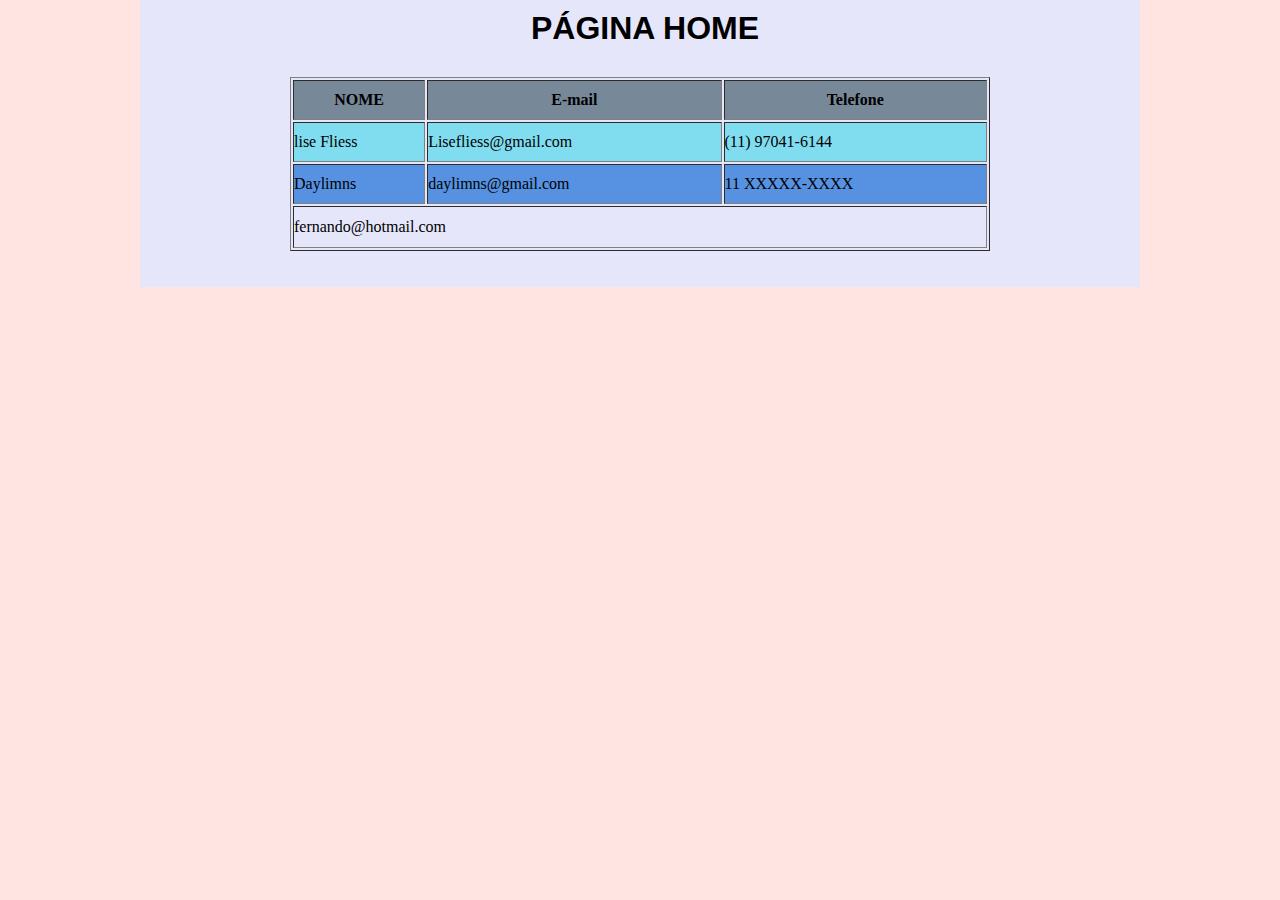
<file: index.html>
<!DOCTYPE html>
<html lang="en">
<head>
    <meta charset="UTF-8">
    <meta name="viewport" content="width=, initial-scale=1.0">
    <title>Página Home</title>
    <link rel="stylesheet" href="style.css">
</head>
<body>

    <div class="container">
      <h1>PÁGINA HOME</h1>
    

    <div class="containerTable">
        <table border="1">
            <tr height="40" class="trBackgroundTitle">
                <th>NOME</th>
                <th>E-mail</th>
                <th>Telefone</th>
            </tr>

            <tr height="40" class="trBackgroundPrime">
                <td>lise Fliess</td>
                <td>Lisefliess@gmail.com</td>
                <td>(11) 97041-6144</td>
            </tr>

            <tr height="40" class="trBackgroundPrime2">
                <td>Daylimns</td>
                <td>daylimns@gmail.com</td>
                <td>11 XXXXX-XXXX</td>
            </tr>

            <tr>
                <td height="40" colspan="3" >fernando@hotmail.com</td>
            </tr>

           

        </table>
        <br><br>
    </div>

</div>







</body>
</html>
</file>
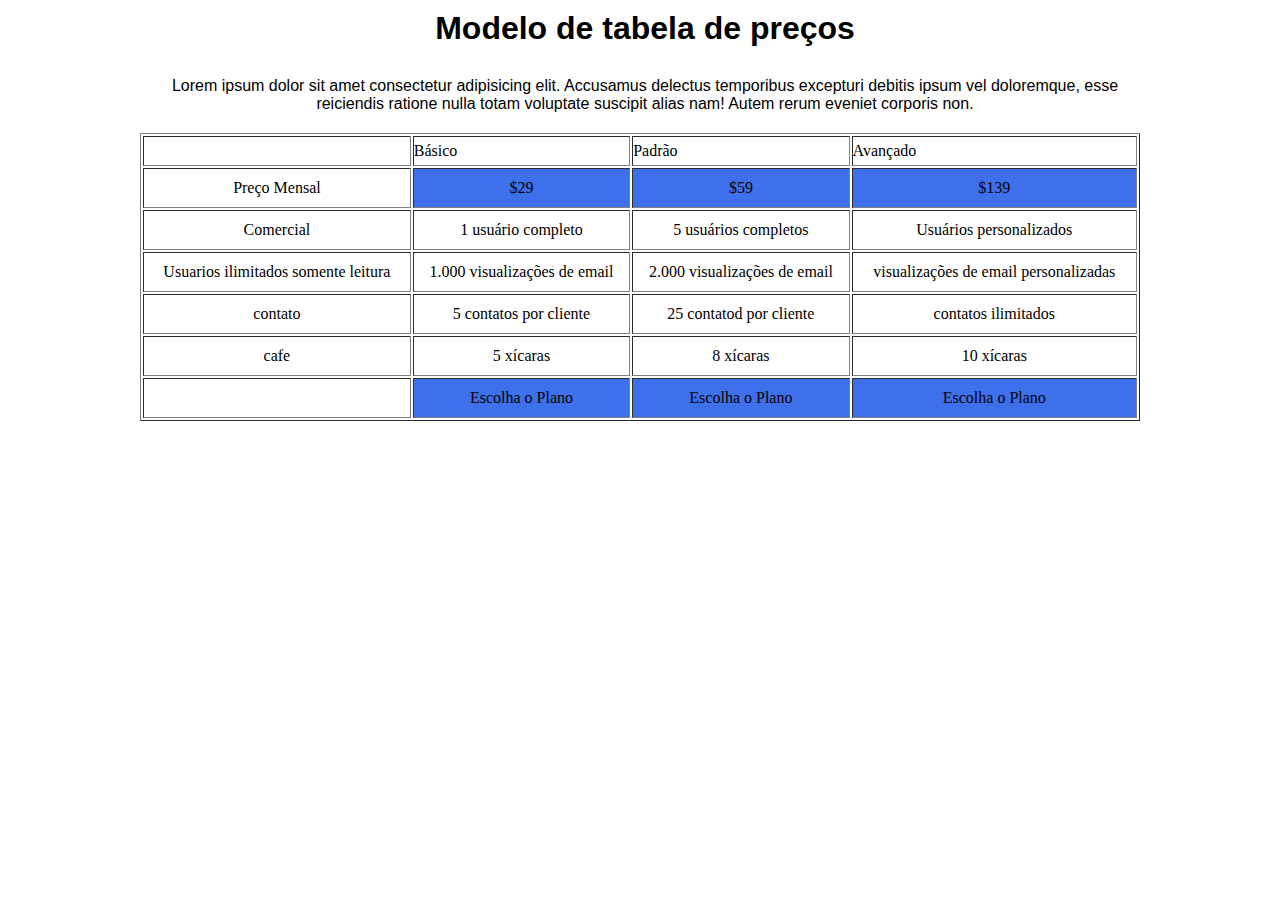
<file: table.html>
<!DOCTYPE html>
<html lang="en">

<head>
    <meta charset="UTF-8">
    <meta name="viewport" content="width=device-width, initial-scale=1.0">
    <title>Document</title>
    <link rel="stylesheet" href="table.css">
</head>

<body>
    <div class="container">
    <h1>Modelo de tabela de preços</h1>
    <p>Lorem ipsum dolor sit amet consectetur adipisicing elit. Accusamus delectus temporibus excepturi debitis ipsum
        vel doloremque, esse reiciendis ratione nulla totam voluptate suscipit alias nam! Autem rerum eveniet corporis
        non.</p>


        <div class="containerTable">
            <table border="1">

                
                <tr height="30" class="tdInformacoes">
                    <td> </td>
                    <td>Básico</td>
                    <td>Padrão</td>
                    <td>Avançado</td>
                    
                    
               </tr>

                <tr height="40" class="tdPrecoMensal">
                    <td >Preço Mensal</td>
                    <td class="preco1">$29</td>
                    <td class="preco2" >$59</td>
                    <td class="preco3">$139</td>
                    
                    
               </tr>

               <tr height="40"  class="tdComercial">
               <td>Comercial</td>
               <td>1 usuário completo</td>
               <td>5 usuários completos</td>
               <td>Usuários personalizados</td>
              
            </tr>

            
            <tr  height="40" class="tdUsuarios">
               <td>Usuarios ilimitados somente leitura</td>
               <td>1.000 visualizações de email</td>
               <td>2.000 visualizações de email</td>
               <td>visualizações de email personalizadas</td>
            </tr>

            <tr  height="40" class="tdContato">
               <td>contato</td>
               <td>5 contatos por cliente</td>
               <td>25 contatod por cliente</td>
               <td>contatos ilimitados</td>
            </tr>

            <tr height="40" class="tdCafe">
               <td>cafe</td>
               <td>5 xícaras</td>
               <td>8 xícaras</td>
               <td>10 xícaras</td>
            </tr>

            <tr height="40" class="tdbotao">
                <td></td>
                <td class="tdbotao1">Escolha o Plano</td>
                <td class="tdbotao2">Escolha o Plano</td>
                <td class="tdbotao3">Escolha o Plano</td>
                
             </tr>



















            </table>
        </div>

    </div>
</body>

</html>
</file>
<file: style.css>
*{
    margin: 0;
    padding: 0;
}


body{
    background: mistyrose;
    
}

.container h1{
    font-family: sans-serif;
    padding: 10px 0 0 10px;
    text-align: center;
}


.container{
    background: lavender;
    max-width: 1000px;
    margin: 0 auto;

}

.containerTable{
    max-width: 700px;
    margin: 30px auto;
}


.containerTable table{
    width: 100%;
    
}

.trBackgroundTitle{
    background:lightslategray;
}

.trBackgroundPrime{
    background:rgb(128, 221, 240) ;
}

.trBackgroundPrime2{
    background: rgb(86, 146, 225);
}
</file>
<file: table.css>
*{
    margin: 0;
    padding: 0;
}


body{
    background:white;
    
}

.container h1{
    font-family: sans-serif;
    padding: 10px 0 0 10px;
    text-align: center;
}

.container p{
    font-family: sans-serif;
    padding: 10px 0 0 10px;
    text-align: center;
    margin: 20px 0 20px 0;
}



    .container{
        background:  white;
        max-width: 1000px;
        margin: 0 auto;
    
    }

.tdInformacoes{
        max-width: 700px;
         margin: 30px auto;
}

.containerTable table{
    width: 100%;
    
}

.tdPrecoMensal{
    text-align: center;
}
.preco1, .preco2, .preco3{
    background: rgb(63, 112, 235);

}

.tdComercial{
    text-align: center;
}

.tdUsuarios{
    text-align: center;
}

.tdContato{
    text-align: center;
}

.tdCafe{
    text-align: center;
}

.tdbotao{
    text-align: center;
}

.tdbotao1, .tdbotao2,.tdbotao3{
    background: rgb(63, 112, 235);
}
</file>
